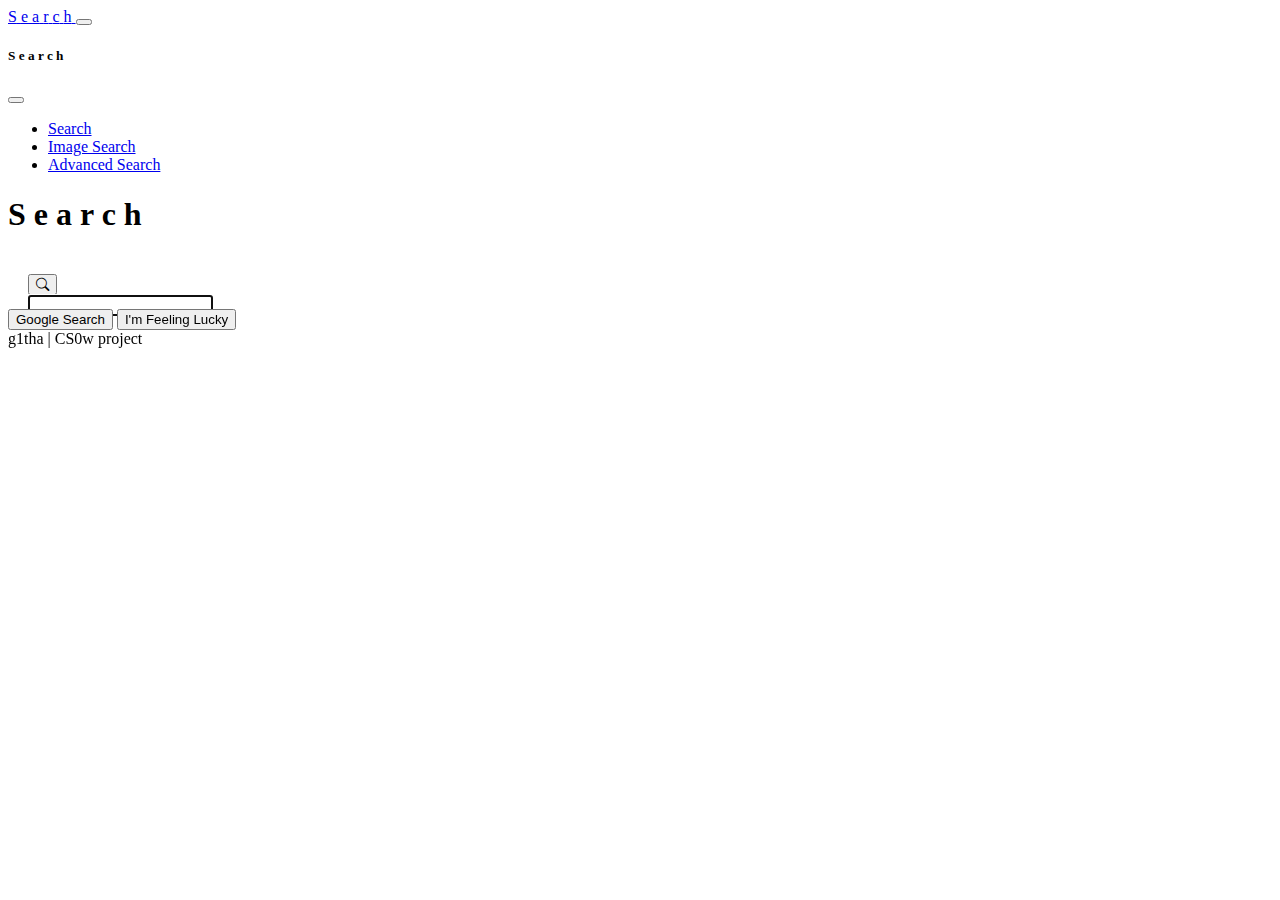
<file: index.html>
<!DOCTYPE html>
<html lang="en">
<head>
    <meta charset="UTF-8">
    <meta http-equiv="X-UA-Compatible" content="IE=edge">
    <meta name="viewport" content="width=device-width, initial-scale=1.0">
    <link crossorigin="anonymous" href="https://cdn.jsdelivr.net/npm/bootstrap@5.1.3/dist/css/bootstrap.min.css" integrity="sha384-1BmE4kWBq78iYhFldvKuhfTAU6auU8tT94WrHftjDbrCEXSU1oBoqyl2QvZ6jIW3" rel="stylesheet">
    <script crossorigin="anonymous" src="https://cdn.jsdelivr.net/npm/bootstrap@5.1.3/dist/js/bootstrap.bundle.min.js" integrity="sha384-ka7Sk0Gln4gmtz2MlQnikT1wXgYsOg+OMhuP+IlRH9sENBO0LRn5q+8nbTov4+1p"></script>
    <link rel="stylesheet" href="https://cdn.jsdelivr.net/npm/bootstrap-icons@1.8.1/font/bootstrap-icons.css">
    <link href="styles.css" rel="stylesheet">
    <title>Search</title>
</head>
<body class="d-flex flex-column min-vh-100">
    <nav class="navbar navbar-light navbar-expand-lg bg-none fixed-top px-3">
        <a class="navbar-brand" href="index.html">
            <span class="text-primary">S</span>
            <span class="text-danger">e</span>
            <span class="text-warning">a</span>
            <span class="text-primary">r</span>
            <span class="text-success">c</span>
            <span class="text-danger">h</span>
        </a>
        <button class="navbar-toggler shadow-none border-0" type="button" data-bs-toggle="offcanvas" data-bs-target="#offcanvasNavbar" aria-controls="offcanvasNavbar">
          <span class="navbar-toggler-icon"></span>
        </button>
        <div class="offcanvas offcanvas-end w-auto" tabindex="-1" id="offcanvasNavbar" aria-labelledby="offcanvasNavbarLabel">
            <div class="offcanvas-header">
              <h5 class="offcanvas-title mx-3" id="offcanvasNavbarLabel">
                <span class="text-primary">S</span>
                <span class="text-danger">e</span>
                <span class="text-warning">a</span>
                <span class="text-primary">r</span>
                <span class="text-success">c</span>
                <span class="text-danger">h</span>
              </h5>
              <button type="button" class="btn-close text-reset" data-bs-dismiss="offcanvas" aria-label="Close"></button>
            </div>
            <div class="offcanvas-body mx-5">
              <ul class="navbar-nav justify-content-end flex-grow-1 pe-3">
                <li class="nav-item">
                  <a class="nav-link text-dark" aria-current="page" href="index.html">Search</a>
                </li>
                <li class="nav-item">
                  <a class="nav-link text-dark" href="images.html">Image Search</a>
                </li>
                <li class="nav-item">
                    <a class="nav-link text-dark" href="advanced.html">Advanced Search</a>
                  </li>
              </ul>
            </div>
          </div>
      </nav>

        <main class="container-fluid py-5 text-center my-auto">
            <h1 class="mb-4">
                <span class="text-primary">S</span>
                <span class="text-danger">e</span>
                <span class="text-warning">a</span>
                <span class="text-primary">r</span>
                <span class="text-success">c</span>
                <span class="text-danger">h</span>
            </h1>
            <div class="container">
                <form action="https://google.com/search">
                    <div class="border d-flex align-items-center mb-4 mx-auto w-75 p-4 " id="searchContainer">
                        <button type="submit"class="btn btn-white shadow-none border-0"><i class="bi bi-search"></i></button>
                        <input type="text" name="q" autofocus autocomplete="off" class="form-control shadow-none border-0">
                    </div>
                    <input type="submit" value="Google Search" class="btn btn-white">
                    <input type="submit" name="btnI" value="I'm Feeling Lucky" class="btn btn-white">
                </form>
            </div>    
        </main>

        <footer class="mt-auto mb-2 small text-center text-muted">
            g1tha | CS0w project
        </footer>
</body>
</html>
</file>
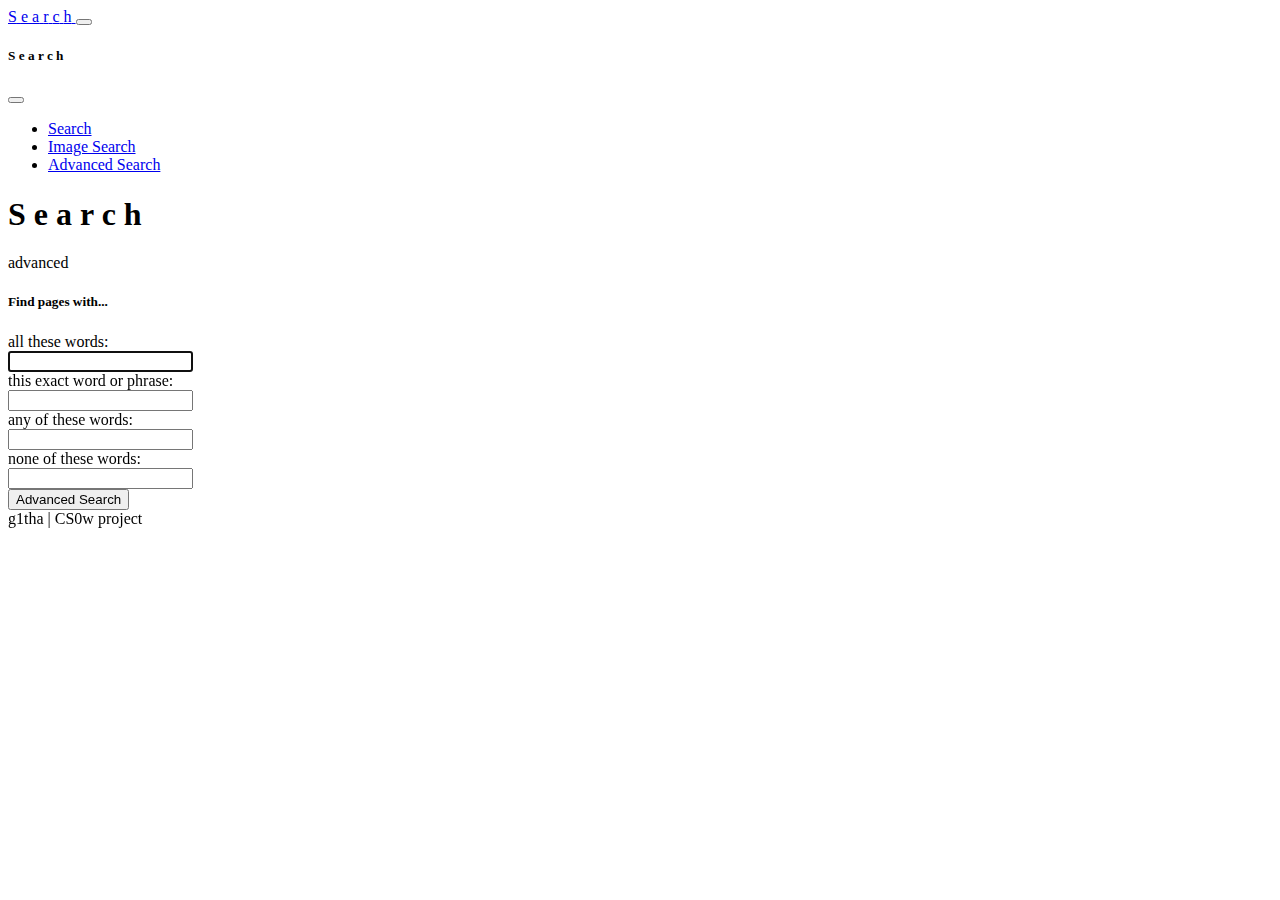
<file: advanced.html>
<!DOCTYPE html>
<html lang="en">
<head>
    <meta charset="UTF-8">
    <meta http-equiv="X-UA-Compatible" content="IE=edge">
    <meta name="viewport" content="width=device-width, initial-scale=1.0">
    <link crossorigin="anonymous" href="https://cdn.jsdelivr.net/npm/bootstrap@5.1.3/dist/css/bootstrap.min.css" integrity="sha384-1BmE4kWBq78iYhFldvKuhfTAU6auU8tT94WrHftjDbrCEXSU1oBoqyl2QvZ6jIW3" rel="stylesheet">
    <script crossorigin="anonymous" src="https://cdn.jsdelivr.net/npm/bootstrap@5.1.3/dist/js/bootstrap.bundle.min.js" integrity="sha384-ka7Sk0Gln4gmtz2MlQnikT1wXgYsOg+OMhuP+IlRH9sENBO0LRn5q+8nbTov4+1p"></script>
    <link rel="stylesheet" href="https://cdn.jsdelivr.net/npm/bootstrap-icons@1.8.1/font/bootstrap-icons.css">
    <link href="styles.css" rel="stylesheet">
    <title>Search</title>
</head>
<body class="d-flex flex-column min-vh-100">
    <nav class="navbar navbar-light navbar-expand-lg bg-none fixed-top px-3">
        <a class="navbar-brand" href="index.html">
            <span class="text-primary">S</span>
            <span class="text-danger">e</span>
            <span class="text-warning">a</span>
            <span class="text-primary">r</span>
            <span class="text-success">c</span>
            <span class="text-danger">h</span>
        </a>
        <button class="navbar-toggler shadow-none border-0" type="button" data-bs-toggle="offcanvas" data-bs-target="#offcanvasNavbar" aria-controls="offcanvasNavbar">
          <span class="navbar-toggler-icon"></span>
        </button>
        <div class="offcanvas offcanvas-end w-auto" tabindex="-1" id="offcanvasNavbar" aria-labelledby="offcanvasNavbarLabel">
            <div class="offcanvas-header">
              <h5 class="offcanvas-title mx-3" id="offcanvasNavbarLabel">
                <span class="text-primary">S</span>
                <span class="text-danger">e</span>
                <span class="text-warning">a</span>
                <span class="text-primary">r</span>
                <span class="text-success">c</span>
                <span class="text-danger">h</span>
              </h5>
              <button type="button" class="btn-close text-reset" data-bs-dismiss="offcanvas" aria-label="Close"></button>
            </div>
            <div class="offcanvas-body mx-5">
              <ul class="navbar-nav justify-content-end flex-grow-1 pe-3">
                <li class="nav-item">
                  <a class="nav-link text-dark" aria-current="page" href="index.html">Search</a>
                </li>
                <li class="nav-item">
                  <a class="nav-link text-dark" href="images.html">Image Search</a>
                </li>
                <li class="nav-item">
                    <a class="nav-link text-dark" href="advanced.html">Advanced Search</a>
                  </li>
              </ul>
            </div>
          </div>
      </nav>

        <main class="container-fluid py-5 text-center my-auto">
            <div class="d-inline-flex p-2">
                <h1 class="mb-4">
                    <span class="text-primary">S</span>
                    <span class="text-danger">e</span>
                    <span class="text-warning">a</span>
                    <span class="text-primary">r</span>
                    <span class="text-success">c</span>
                    <span class="text-danger">h</span>
                </h1>
                advanced
                </div>
            <div class="container w-75 text-start">
                <h5 class="mb-4">Find pages with...</h5>
                <form action="https://google.com/search" id="s1zaZb" method="GET" name="f">
                    <div class="row mb-3">
                        <label for="xX4UFf" class="col-sm-4 col-form-label">all these words:</label>
                        <div class="col-sm-8">
                            <input class="form-control shadow-none" autocomplete="off" autofocus="autofocus" id="xX4UFf" name="as_q" type="text">
                        </div>
                    </div>
                    <div class="row mb-3">
                        <label for="CwYCWc" class="col-sm-4 col-form-label">this exact word or phrase:</label>
                        <div class="col-sm-8">
                            <input class="form-control shadow-none" autocomplete="off" id="CwYCWc" name="as_epq" type="text">
                        </div>
                    </div>
                    <div class="row mb-3">
                        <label for="mSoczb" class="col-sm-4 col-form-label">any of these words:</label>
                        <div class="col-sm-8">
                            <input class="form-control shadow-none" autocomplete="off" id="mSoczb" name="as_oq" type="text"> 
                        </div>
                    </div>
                    <div class="row mb-4">
                        <label for="t2dX1c" class="col-sm-4 col-form-label">none of these words:</label>
                        <div class="col-sm-8">
                            <input class="form-control shadow-none" autocomplete="off" id="t2dX1c" name="as_eq" type="text"> 
                        </div>
                    </div>
                    <div class="d-grid gap-2 d-md-flex justify-content-center">
                        <input class="btn btn-primary" value="Advanced Search" type="submit">
                    </div>
                    
                    </form>
            </div>    
        </main>

        <footer class="mt-auto mb-2 small text-center text-muted">
            g1tha | CS0w project
        </footer>
</body>
</html>
</file>
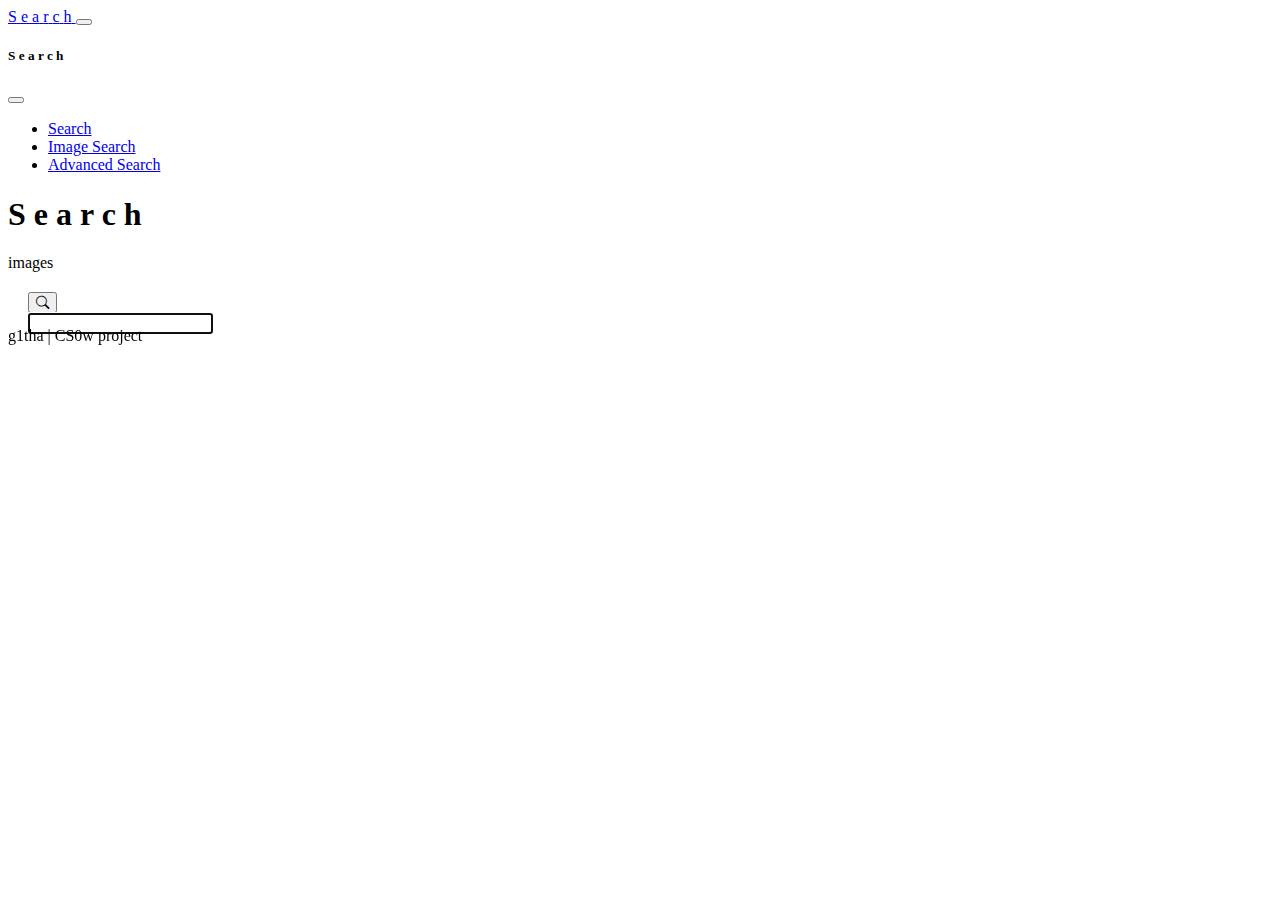
<file: images.html>
<!DOCTYPE html>
<html lang="en">
<head>
    <meta charset="UTF-8">
    <meta http-equiv="X-UA-Compatible" content="IE=edge">
    <meta name="viewport" content="width=device-width, initial-scale=1.0">
    <link crossorigin="anonymous" href="https://cdn.jsdelivr.net/npm/bootstrap@5.1.3/dist/css/bootstrap.min.css" integrity="sha384-1BmE4kWBq78iYhFldvKuhfTAU6auU8tT94WrHftjDbrCEXSU1oBoqyl2QvZ6jIW3" rel="stylesheet">
    <script crossorigin="anonymous" src="https://cdn.jsdelivr.net/npm/bootstrap@5.1.3/dist/js/bootstrap.bundle.min.js" integrity="sha384-ka7Sk0Gln4gmtz2MlQnikT1wXgYsOg+OMhuP+IlRH9sENBO0LRn5q+8nbTov4+1p"></script>
    <link rel="stylesheet" href="https://cdn.jsdelivr.net/npm/bootstrap-icons@1.8.1/font/bootstrap-icons.css">
    <link href="styles.css" rel="stylesheet">
    <title>Search</title>
</head>
<body class="d-flex flex-column min-vh-100">
    <nav class="navbar navbar-light navbar-expand-lg bg-none fixed-top px-3">
        <a class="navbar-brand" href="index.html">
            <span class="text-primary">S</span>
            <span class="text-danger">e</span>
            <span class="text-warning">a</span>
            <span class="text-primary">r</span>
            <span class="text-success">c</span>
            <span class="text-danger">h</span>
        </a>
        <button class="navbar-toggler shadow-none border-0" type="button" data-bs-toggle="offcanvas" data-bs-target="#offcanvasNavbar" aria-controls="offcanvasNavbar">
          <span class="navbar-toggler-icon"></span>
        </button>
        <div class="offcanvas offcanvas-end w-auto" tabindex="-1" id="offcanvasNavbar" aria-labelledby="offcanvasNavbarLabel">
            <div class="offcanvas-header">
              <h5 class="offcanvas-title mx-3" id="offcanvasNavbarLabel">
                <span class="text-primary">S</span>
                <span class="text-danger">e</span>
                <span class="text-warning">a</span>
                <span class="text-primary">r</span>
                <span class="text-success">c</span>
                <span class="text-danger">h</span>
              </h5>
              <button type="button" class="btn-close text-reset" data-bs-dismiss="offcanvas" aria-label="Close"></button>
            </div>
            <div class="offcanvas-body mx-5">
              <ul class="navbar-nav justify-content-end flex-grow-1 pe-3">
                <li class="nav-item">
                  <a class="nav-link text-dark" aria-current="page" href="index.html">Search</a>
                </li>
                <li class="nav-item">
                  <a class="nav-link text-dark" href="images.html">Image Search</a>
                </li>
                <li class="nav-item">
                    <a class="nav-link text-dark" href="advanced.html">Advanced Search</a>
                  </li>
              </ul>
            </div>
          </div>
      </nav>

        <main class="container-fluid py-5 text-center my-auto">
            <div class="d-inline-flex p-2">
                <h1 class="mb-4">
                    <span class="text-primary">S</span>
                    <span class="text-danger">e</span>
                    <span class="text-warning">a</span>
                    <span class="text-primary">r</span>
                    <span class="text-success">c</span>
                    <span class="text-danger">h</span>
                </h1>
                images
                </div>
            <div class="container">
                <form action="https://google.com/search">
                    <div class="border d-flex align-items-center mb-4 mx-auto w-75 p-4 " id="searchContainer">
                        <button type="submit" name="tbm" value="isch" class="btn btn-white shadow-none border-0"><i class="bi bi-search"></i></button>
                        <input type="text" name="q" autofocus autocomplete="off" class="form-control shadow-none border-0">
                    </div>
                </form>
            </div>    
        </main>

        <footer class="mt-auto mb-2 small text-center text-muted">
            g1tha | CS0w project
        </footer>
</body>
</html>
</file>
<file: styles.css>
#searchContainer {
    border-radius: 25px;
    padding: 20px; 
    width: 200px;
    height: 15px;  
}

#searchContainer:hover {
    box-shadow: 0 .25rem .5rem rgba(0, 0, 0, 0.1);
}
</file>
